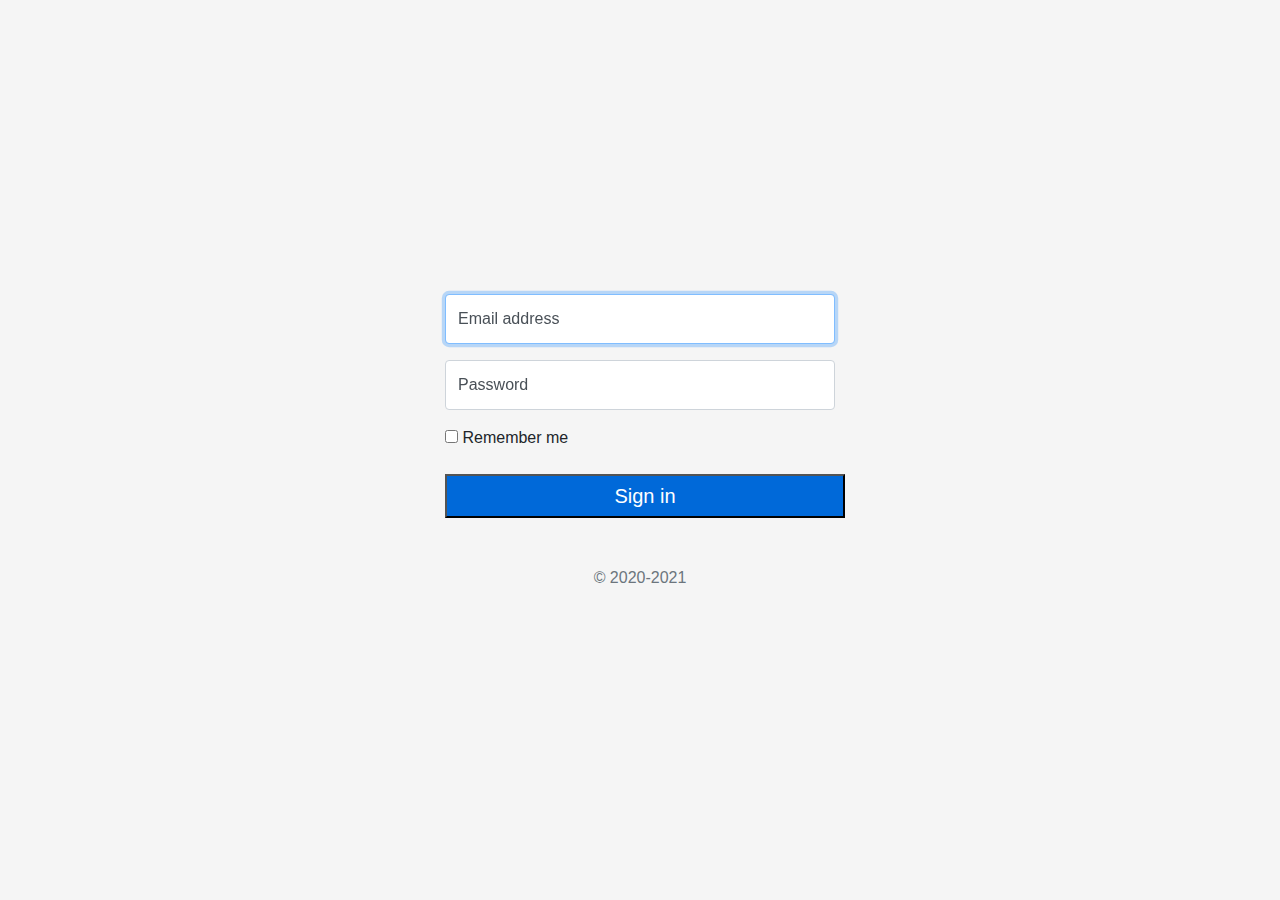
<file: Sign-up.html>
<!DOCTYPE html>
<html lang="en">
<head>
  <meta charset="UTF-8">
  <meta name="viewport" content="width=device-width, initial-scale=1.0">
  <title>Document</title>


  <link rel="stylesheet" href="css/bootstrap.min.css">

  <!-- <link rel="stylesheet" href="css/font-awesome.min.css"> -->
  <link rel="stylesheet" href="https://cdnjs.cloudflare.com/ajax/libs/font-awesome/4.7.0/css/font-awesome.min.css">

  <link rel="stylesheet" href="sign-up.css">

  <link href='https://fonts.googleapis.com/css?family=Poppins:400,500,600' rel='stylesheet' type='text/css'>

  <style>
    .bd-placeholder-img {
      font-size: 1.125rem;
      text-anchor: middle;
      -webkit-user-select: none;
      -moz-user-select: none;
      -ms-user-select: none;
      user-select: none;
    }

    @media (min-width: 768px) {
      .bd-placeholder-img-lg {
        font-size: 3.5rem;
      }
    }
  </style>
</head>
<body>
  
  <form class="form-signin">

  <div class="form-label-group">
    <input type="email" id="inputEmail" class="form-control" placeholder="Email address" required autofocus>
    <label for="inputEmail">Email address</label>
  </div>

  <div class="form-label-group">
    <input type="password" id="inputPassword" class="form-control" placeholder="Password" required>
    <label for="inputPassword">Password</label>
  </div>

  <div class="checkbox mb-3">
    <label>
      <input type="checkbox" value="remember-me"> Remember me
    </label>
  </div>



<button> <a href="file:///I:/LEDP%20Project/index.html" class="button btn-cstm">Sign in</a> </button>

  

  


  <p class="mt-5 mb-3 text-muted text-center">&copy; 2020-2021</p>
</form>


</body>
</html>
</file>
<file: sign-up.css>
html,
body {
  height: 100%;
}

body {
  display: -ms-flexbox;
  display: flex;
  -ms-flex-align: center;
  align-items: center;
  padding-top: 40px;
  padding-bottom: 40px;
  background-color: #f5f5f5;
}

.form-signin {
  width: 100%;
  max-width: 420px;
  padding: 15px;
  margin: auto;
}

.form-label-group {
  position: relative;
  margin-bottom: 1rem;
}

.form-label-group input,
.form-label-group label {
  height: 3.125rem;
  padding: .75rem;
}

.form-label-group label {
  position: absolute;
  top: 0;
  left: 0;
  display: block;
  width: 100%;
  margin-bottom: 0; /* Override default `<label>` margin */
  line-height: 1.5;
  color: #495057;
  pointer-events: none;
  cursor: text; /* Match the input under the label */
  border: 1px solid transparent;
  border-radius: .25rem;
  transition: all .1s ease-in-out;
}

.form-label-group input::-webkit-input-placeholder {
  color: transparent;
}

.form-label-group input::-moz-placeholder {
  color: transparent;
}

.form-label-group input:-ms-input-placeholder {
  color: transparent;
}

.form-label-group input::-ms-input-placeholder {
  color: transparent;
}

.form-label-group input::placeholder {
  color: transparent;
}

.form-label-group input:not(:-moz-placeholder-shown) {
  padding-top: 1.25rem;
  padding-bottom: .25rem;
}

.form-label-group input:not(:-ms-input-placeholder) {
  padding-top: 1.25rem;
  padding-bottom: .25rem;
}

.form-label-group input:not(:placeholder-shown) {
  padding-top: 1.25rem;
  padding-bottom: .25rem;
}

.form-label-group input:not(:-moz-placeholder-shown) ~ label {
  padding-top: .25rem;
  padding-bottom: .25rem;
  font-size: 12px;
  color: #777;
}

.form-label-group input:not(:-ms-input-placeholder) ~ label {
  padding-top: .25rem;
  padding-bottom: .25rem;
  font-size: 12px;
  color: #777;
}

.form-label-group input:not(:placeholder-shown) ~ label {
  padding-top: .25rem;
  padding-bottom: .25rem;
  font-size: 12px;
  color: #777;
}

/* Fallback for Edge
-------------------------------------------------- */
@supports (-ms-ime-align: auto) {
  .form-label-group {
    display: -ms-flexbox;
    display: flex;
    -ms-flex-direction: column-reverse;
    flex-direction: column-reverse;
  }

  .form-label-group label {
    position: static;
  }

  .form-label-group input::-ms-input-placeholder {
    color: #777;
  }
}


/* *********button**** */

button {
  width: 25rem;
  height: 44px;
  display: block;
  background: #0069D9;
}

.button.btn-cstm {
  color: #fff;
  text-decoration: navajowhite;
  font-size: 1.25rem;
}
</file>
